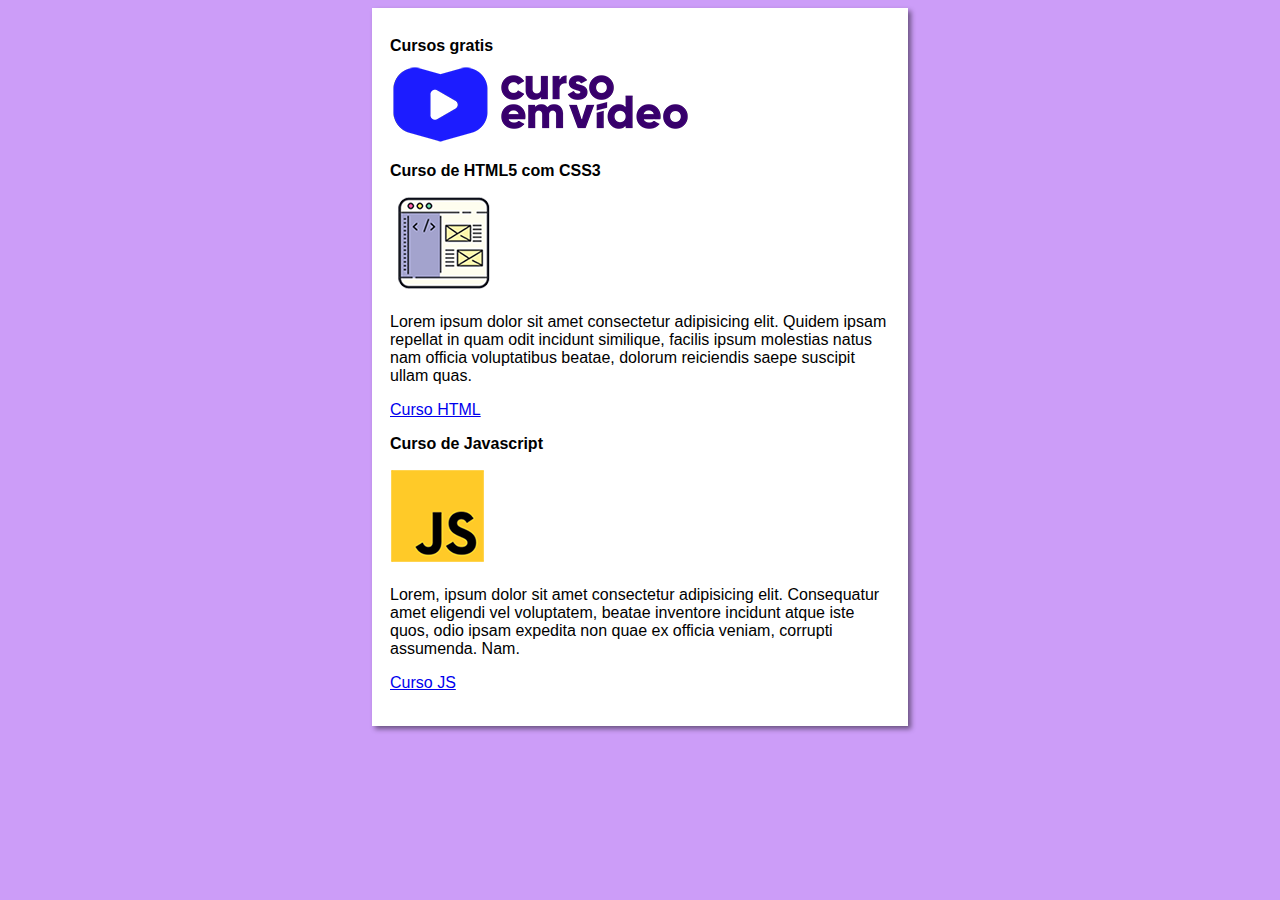
<file: index.html>
<!DOCTYPE html>
<html lang="pt-BR">
<head>
    <meta charset="UTF-8">
    <meta name="viewport" content="width=device-width, initial-scale=1.0">
    <title>Titulo do site</title>
    <link rel="stylesheet" href="style.css">
</head>
<body>
    <main>
        <header>
            <h1>Cursos gratis</h1>
            <img src="imagens/curso-em-video-cor.png" alt="Curso em Video">
        </header>
        <article>
            <h2>Curso de HTML5 com CSS3</h2>
            <img src="imagens/curso-html-css.png" alt="Curso HTML">
            <p>Lorem ipsum dolor sit amet consectetur adipisicing elit. Quidem ipsam repellat in quam odit incidunt similique, facilis ipsum molestias natus nam officia voluptatibus beatae, dolorum reiciendis saepe suscipit ullam quas.</p>
            <p><a href="curso-html.html">Curso HTML</a></p>
        </article>
        <article>
            <h2>Curso de Javascript</h2>
            <img src="imagens/curso-javascript.png" alt="Curso JS">
            <p>Lorem, ipsum dolor sit amet consectetur adipisicing elit. Consequatur amet eligendi vel voluptatem, beatae inventore incidunt atque iste quos, odio ipsam expedita non quae ex officia veniam, corrupti assumenda. Nam.</p>
            <p><a href="curso-js.html">Curso JS</a></p>
        </article>
    </main>
</body>
</html>
</file>
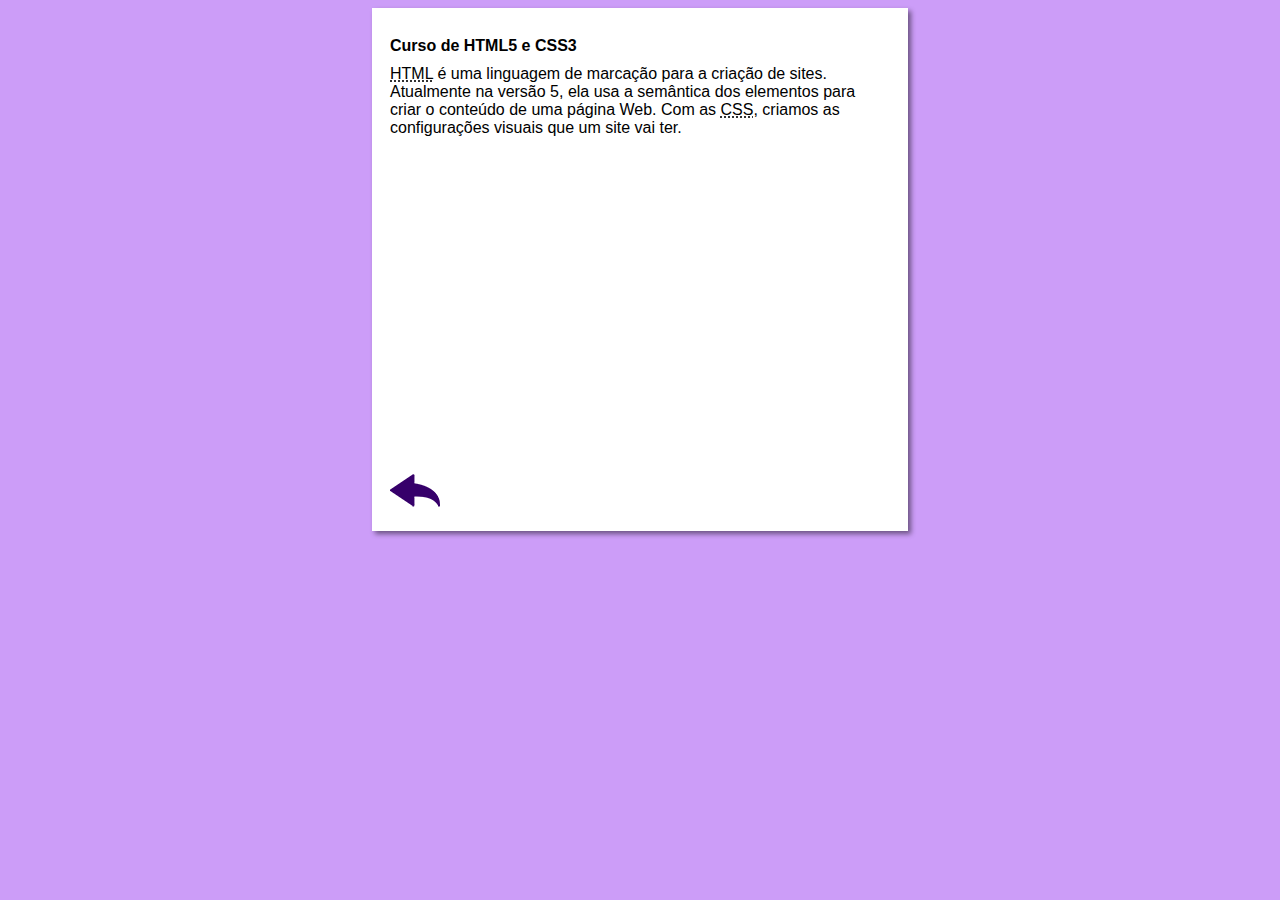
<file: curso-html.html>
<!DOCTYPE html>
<html lang="en">
<head>
    <meta charset="UTF-8">
    <meta name="viewport" content="width=device-width, initial-scale=1.0">
    <title>Curso de HTML</title>
    <link rel="stylesheet" href="style.css">
</head>
<body>
    <main>
        <header>
            <h1>Curso de HTML5 e CSS3</h1>
        </header>
        <article>
            <abbr title="HyperText Markup Language">HTML</abbr> é uma linguagem de marcação para a criação de sites. Atualmente na versão 5, ela usa a semântica dos elementos para criar o conteúdo de uma página Web. Com as <abbr title="Cascading Style Sheets">CSS</abbr>, criamos as configurações visuais que um site vai ter.</p>

            <iframe width="560" height="315" src="https://www.youtube.com/embed/riSVzwlSnhw?si=nJnaeoZcNfZ5PWqj" title="YouTube video player" frameborder="0" allow="accelerometer; autoplay; clipboard-write; encrypted-media; gyroscope; picture-in-picture; web-share" referrerpolicy="strict-origin-when-cross-origin" allowfullscreen></iframe>

            <a href="index.html"><img src="imagens/btn-back.png" alt="Voltar"></a>
        </article>
    </main>
</body>
</html>
</file>
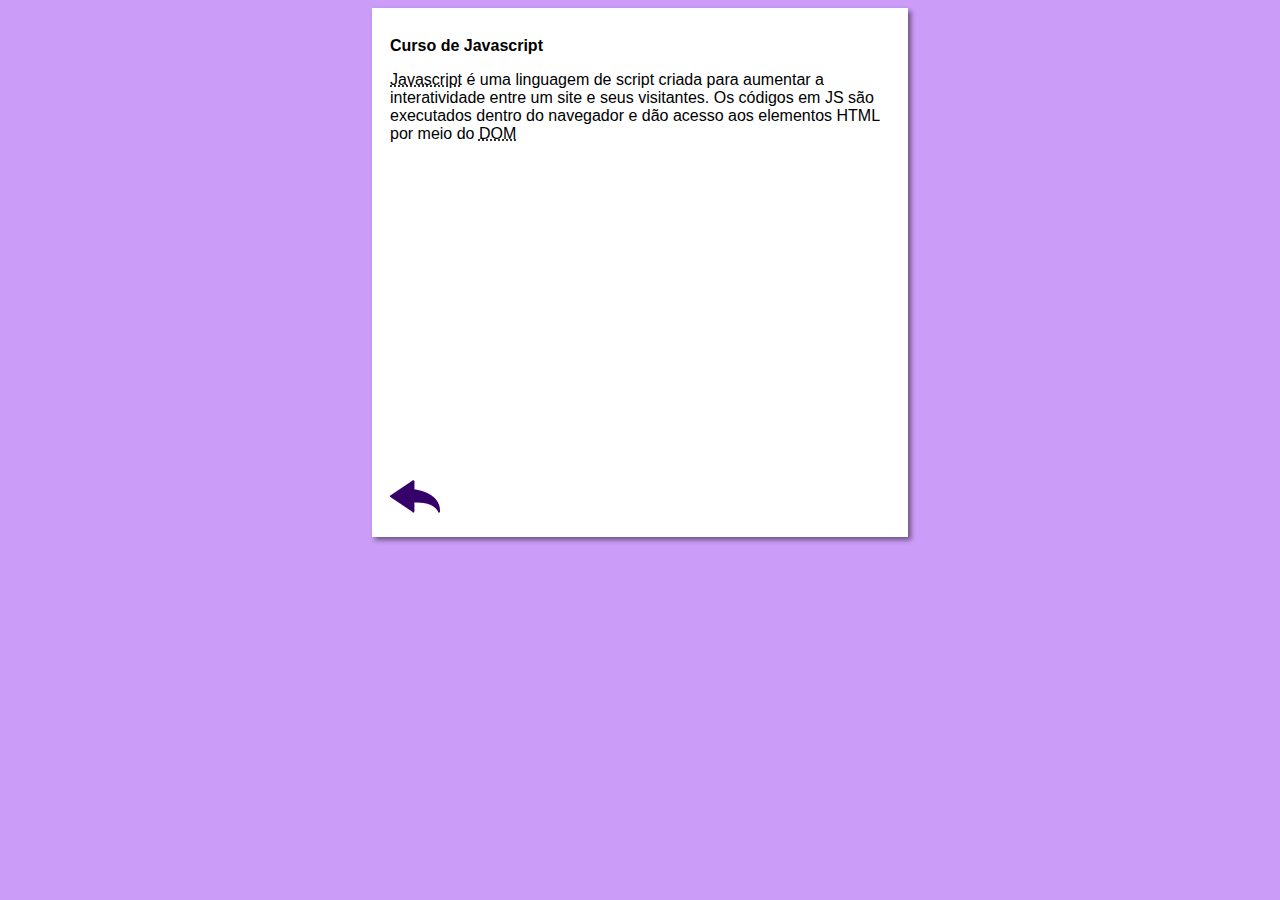
<file: curso-js.html>
<!DOCTYPE html>
<html lang="en">
<head>
    <meta charset="UTF-8">
    <meta name="viewport" content="width=device-width, initial-scale=1.0">
    <title>Curso DE Javascript</title>
    <link rel="stylesheet" href="style.css">
</head>
<body>
    <main>
        <header>
            <h1>Curso de Javascript</h1>
        </header>
        <article>
            <p><abbr title="Javascript">Javascript</abbr> é uma linguagem de script criada para aumentar a interatividade entre um site e seus visitantes. Os códigos em JS são executados dentro do navegador e dão acesso aos elementos HTML por   meio do <abbr title="Documetn Objetc Model">DOM</abbr></p>

            <iframe width="560" height="315" src="https://www.youtube.com/embed/BXqUH86F-kA?si=l1Ah20vR0w27bADU" title="YouTube video player" frameborder="0" allow="accelerometer; autoplay; clipboard-write; encrypted-media; gyroscope; picture-in-picture; web-share" referrerpolicy="strict-origin-when-cross-origin" allowfullscreen></iframe>
            <a href="index.html"><img src="imagens/btn-back.png" alt="Voltar"></a>
        </article>
    </main>
</body>
</html>
</file>
<file: style.css>
*{
    font-family: Arial, Helvetica, sans-serif;
    font-size: 16px;
}

body{
    background-color: rgb(204, 157, 248);
}

main{
    background-color: white;
    width: 500px;
    margin: auto;
    padding: 18px;
    box-shadow: 3px 3px 5px rgba(0, 0, 0, 0.473);
}
</file>
